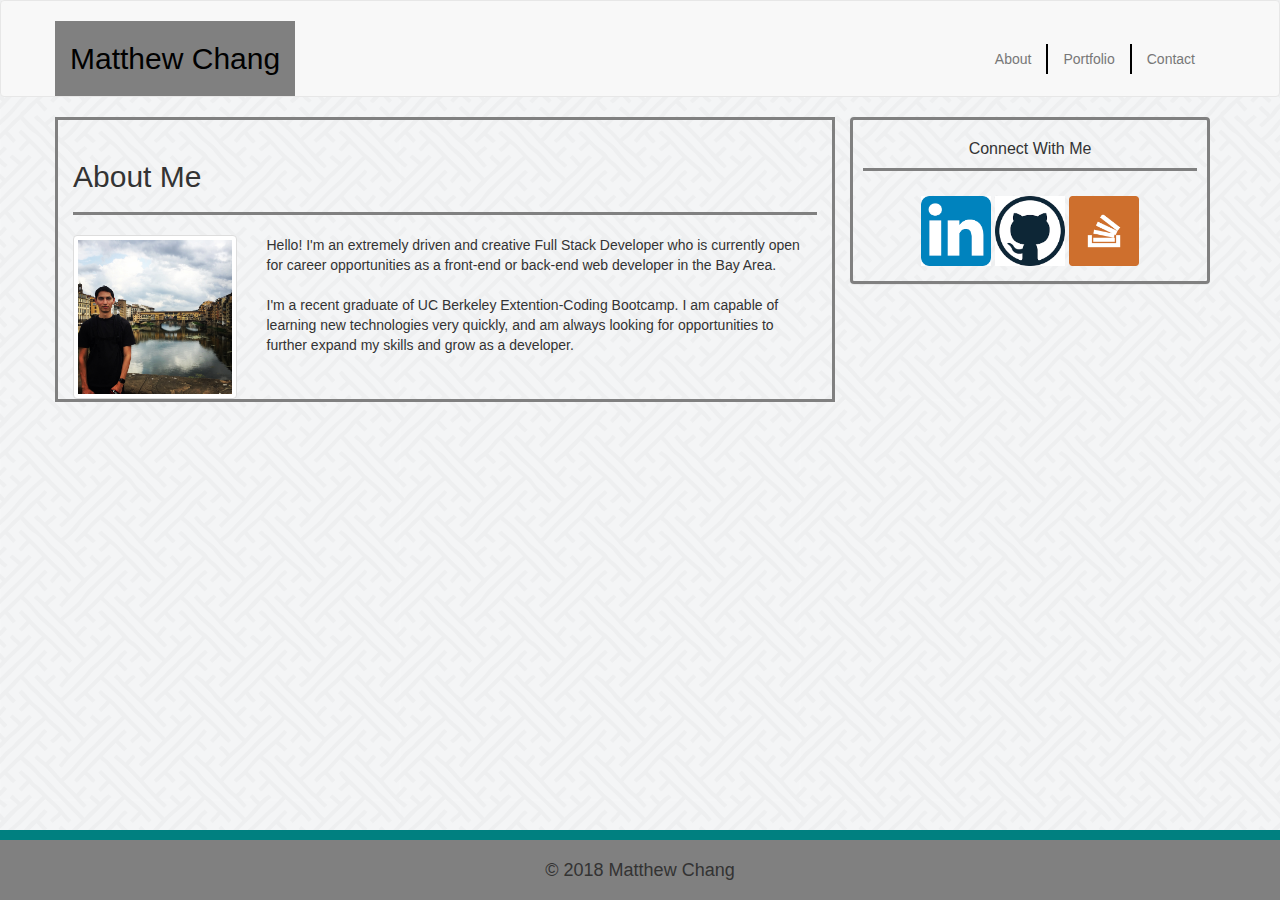
<file: index.html>
<!DOCTYPE html>
<html lang="en-us">

<head>

  <meta charset="UTF-8">
  <meta name="viewport" content="width=device-width, initial-scale=1">

  <title>Bootstrap Portfolio</title>

  <!-- Bootstrap CDN -->
  <link rel="stylesheet" href="https://maxcdn.bootstrapcdn.com/bootstrap/3.3.6/css/bootstrap.min.css">
  <link href="assets/css/style.css" type="text/css" rel="stylesheet">
</head>

<body>
  <main class="page-wrapper">
    <nav class="navbar navbar-default header">
      <div class="container">
        <div class="navbar-header logo">
          <a class="navbar-brand" href="/">Matthew Chang</a>
        </div>
        <div class="navbar-collapse" id="bs-example-navbar-collapse-1">
          <ul class="nav navbar-nav navbar-right links">
            <li><a href="/">About</a></li>
            <li><a href="portfolio.html">Portfolio</a></li>
            <li><a href="contact.html">Contact</a></li>
          </ul>
        </div>
      </div>
    </nav>

    <div class="container">
      <div class="row">
        <div class="col-md-8 about">
          <div class="page-header">
            <h2>About Me</h2>
          </div>
          <div class="row">
            <div class="col-md-3">
              <img src="assets/img/IMG_0372.jpg" alt="Placeholder" class="img-thumbnail">
            </div>
            <div class="col-md-9">
              <p>
                      Hello! I'm an extremely driven and creative Full Stack Developer who is currently open for career opportunities as a front-end or back-end web developer in the Bay Area. <br><br>
                      I'm a recent graduate of UC Berkeley Extention-Coding Bootcamp. I am capable of learning new technologies very quickly, and am always looking for opportunities to further expand my skills 
                      and grow as a developer.</p>
              </p>
            </div>
          </div>
        </div>

        <div class="col-md-4 connect">
          <div class="panel panel-default">
            
              <div class="panel-heading">
              <h3 class="panel-title">Connect With Me</h3>
            </div>
            
            <div class="panel-body">       
                  <div class="icons">
          
                      <a href="www.linkedin.com/in/matthew-c-a992aa151">
                              <img src="assets/img/linkedin.png" alt="LinkdIn" width="70" height="70" />
                      </a>
          
                      <a href="https://github.com/marley408">
                              <img src="assets/img/github.png" alt="Git" width="70" height="70" />
                      </a>
          
                      <a href="https://stackoverflow.com/">
                              <a href="">
                              <img src="assets/img/if_stackoverflow-square-social-media_764927.png" alt="StackOverflow" width="70" height="70" />
                      </a>
          
                  </div>
            </div>
          </div>
        </div>
      </div>
    </div>
  </main>
  <footer class="footer">
      <div class="container">
        <p>&copy; 2018 Matthew Chang</p>
      </div>
    </footer>

  <!-- jQuery CDN -->
  <script src="https://ajax.googleapis.com/ajax/libs/jquery/1.11.3/jquery.min.js"></script>

  <!-- Bootstrap JavaScript CDN -->
  <script src="https://maxcdn.bootstrapcdn.com/bootstrap/3.3.7/js/bootstrap.min.js"></script>
</body>

</html>
</file>
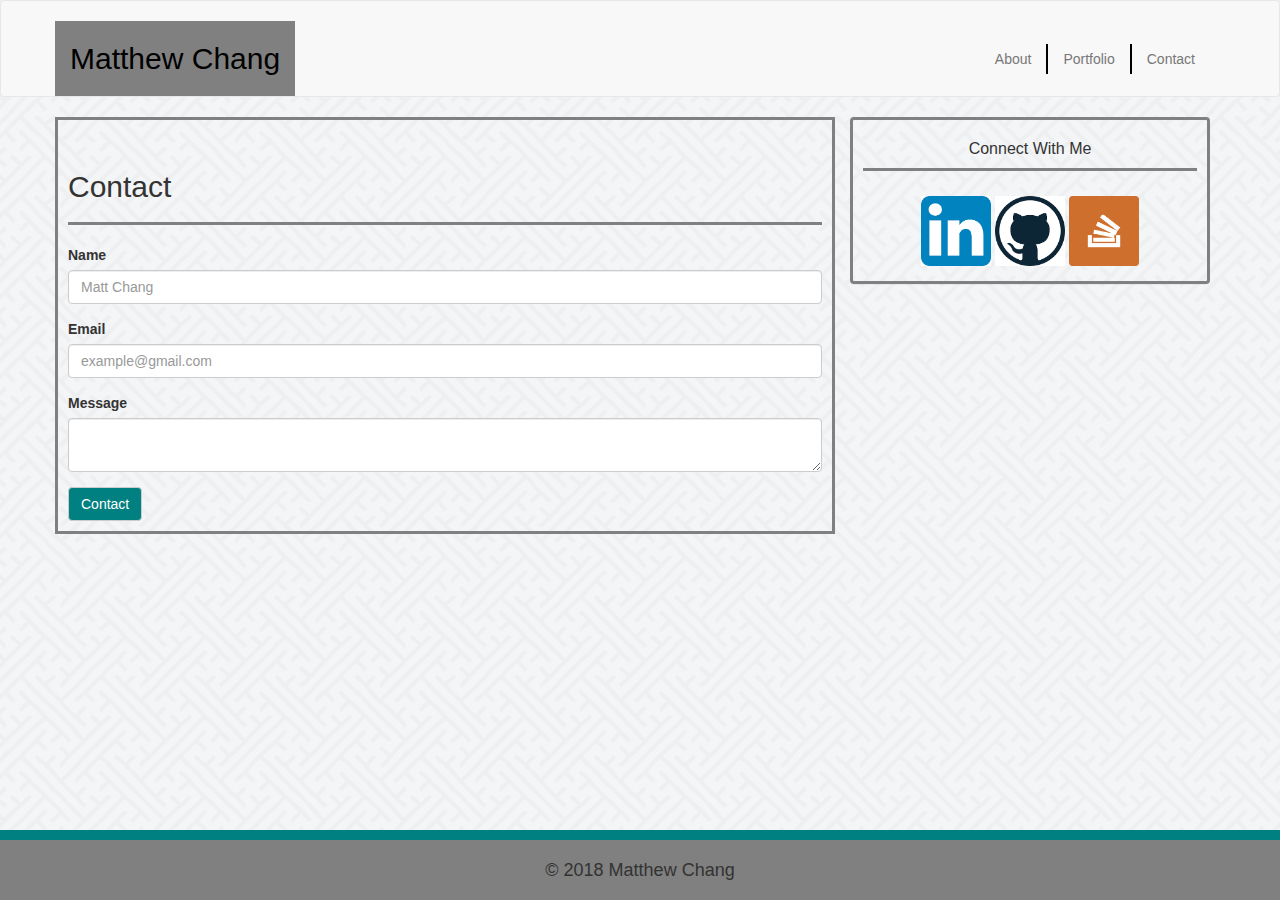
<file: contact.html>
<!DOCTYPE html>
<html lang="en-us">

<head>

  <meta charset="UTF-8">
  <meta name="viewport" content="width=device-width, initial-scale=1">

  <title>Bootstrap Portfolio</title>

  <!-- Bootstrap CDN -->
  <link rel="stylesheet" href="https://maxcdn.bootstrapcdn.com/bootstrap/3.3.6/css/bootstrap.min.css">
  <link href="assets/css/style.css" type="text/css" rel="stylesheet">
</head>

<body>
  <main class="page-wrapper">
    <nav class="navbar navbar-default header">
      <div class="container">
        <div class="navbar-header logo">
          <a class="navbar-brand" href="/">Matthew Chang</a>
        </div>
        <div class="navbar-collapse" id="bs-example-navbar-collapse-1">
          <ul class="nav navbar-nav navbar-right links">
            <li><a href="/">About</a></li>
            <li><a href="portfolio.html">Portfolio</a></li>
            <li><a href="contact.html">Contact</a></li>
          </ul>
        </div>
      </div>
    </nav>

    <div class="container">
      <div class="row">
        <div class="col-md-8 contact">
            <div class="page-header"><h2>Contact</h2></div>
            <form>
                <div class="form-group">
                    <label for="name">Name</label>
                    <input type="text" class="form-control" id="name" placeholder="Matt Chang">
                </div>
                <div class="form-group">
                    <label for="email">Email</label>
                    <input type="email" class="form-control" id="email" placeholder="example@gmail.com">
                </div>
                <div class="form-group">
                    <label for="exampleInputEmail1">Message</label>
                    <textarea class="form-control" id="exampleInputEmail1" placeholder=""></textarea> 
                </div>
                
                <button type="submit" class="btn btn-default">Contact</button>
            </form>            
        </div>

        <div class="col-md-4 connect">
          <div class="panel panel-default">
            
              <div class="panel-heading">
              <h3 class="panel-title">Connect With Me</h3>
            </div>
            
            <div class="panel-body">       
                  <div class="icons">
          
                      <a href="www.linkedin.com/in/matthew-c-a992aa151">
                              <img src="assets/img/linkedin.png" alt="LinkdIn" width="70" height="70" />
                      </a>
          
                      <a href="https://github.com/marley408">
                              <img src="assets/img/github.png" alt="Git" width="70" height="70" />
                      </a>
          
                      <a href="https://stackoverflow.com/">
                              <a href="">
                              <img src="assets/img/if_stackoverflow-square-social-media_764927.png" alt="StackOverflow" width="70" height="70" />
                      </a>
          
                  </div>
            </div>
          </div>
        </div>
      </div>
    </div>
  </main>
  <footer class="footer">
      <div class="container">
        <p>&copy; 2018 Matthew Chang</p>
      </div>
    </footer>

  <!-- jQuery CDN -->
  <script src="https://ajax.googleapis.com/ajax/libs/jquery/1.11.3/jquery.min.js"></script>

  <!-- Bootstrap JavaScript CDN -->
  <script src="https://maxcdn.bootstrapcdn.com/bootstrap/3.3.7/js/bootstrap.min.js"></script>
</body>

</html>
</file>
<file: assets/css/style.css>
.row{
    border: 10px;
}


body{
    background-image: url(../img/sayagata-400px.png);
}

.page-wrapper {
    min-height: calc( 100vh - 70px );
}

.page-header{
    border-bottom: 3px solid gray;
}

.about, 
.contact,
.connect .panel,
.projects {
    border: 3px solid gray;
}

.connect .panel, 
.connect .panel-heading {
    background: none;

 
}

.connect .panel-heading {
    border-bottom: 3px solid gray;
    margin: 10px;
    text-align: center;
}

.connect .panel-body{
    text-align: center;

}

.logo .navbar-brand{
    background: gray;
    color: black;
    height: 75px;
    line-height: 45px;
    vertical-align: middle;
    font-size: 30px;
    font-weight: 500;
}

.logo .navbar-brand:hover { 
    background-color: gray;
    color: black;
}

.links{
    margin: 22.5px -15px;
}

.links li{
    border-left:2px solid black;

}

.links li a{
    padding-top: 5px;
    padding-bottom: 5px;
}

.links li:first-of-type{
    border:0;
}



.header .container{
    padding-top: 20px;
}

.footer {
    bottom: 0;
    width: 100%;
    height: 70px;
    line-height: 60px;
    background-color: gray;
    text-align: center;
    border-top:10px solid teal;

}

.footer p {
    margin: 0;
    font-size: 18px;
}

.contact{
    padding: 10px;
}

.contact .btn-default {
    background: teal;
    color: white;
}

@media screen and (max-width: 768px) {

    .header {
        display: flex;
        flex-direction: column;
        justify-content: center;
    }

    .header .links {
        display: flex;
        justify-content: space-around;
        margin: 10px 0;
    }

    .header .links li {
        border: 0;
    }
}

.projects{
    margin-bottom: 20px;
    padding: 20px;
 }


.projects .row img{
    width: 100%;
    padding: 10px 0px;
}

.thumbnail-container{
    position: relative;

}

.thumbnail-label{
    position: absolute;
    text-align: center;
    padding: 15px 0px;
    background: teal;
    color: white;
    font-weight: normal;
    left: 15px;
    right: 15px;
    bottom: 0;
    margin: 0;
}
</file>
